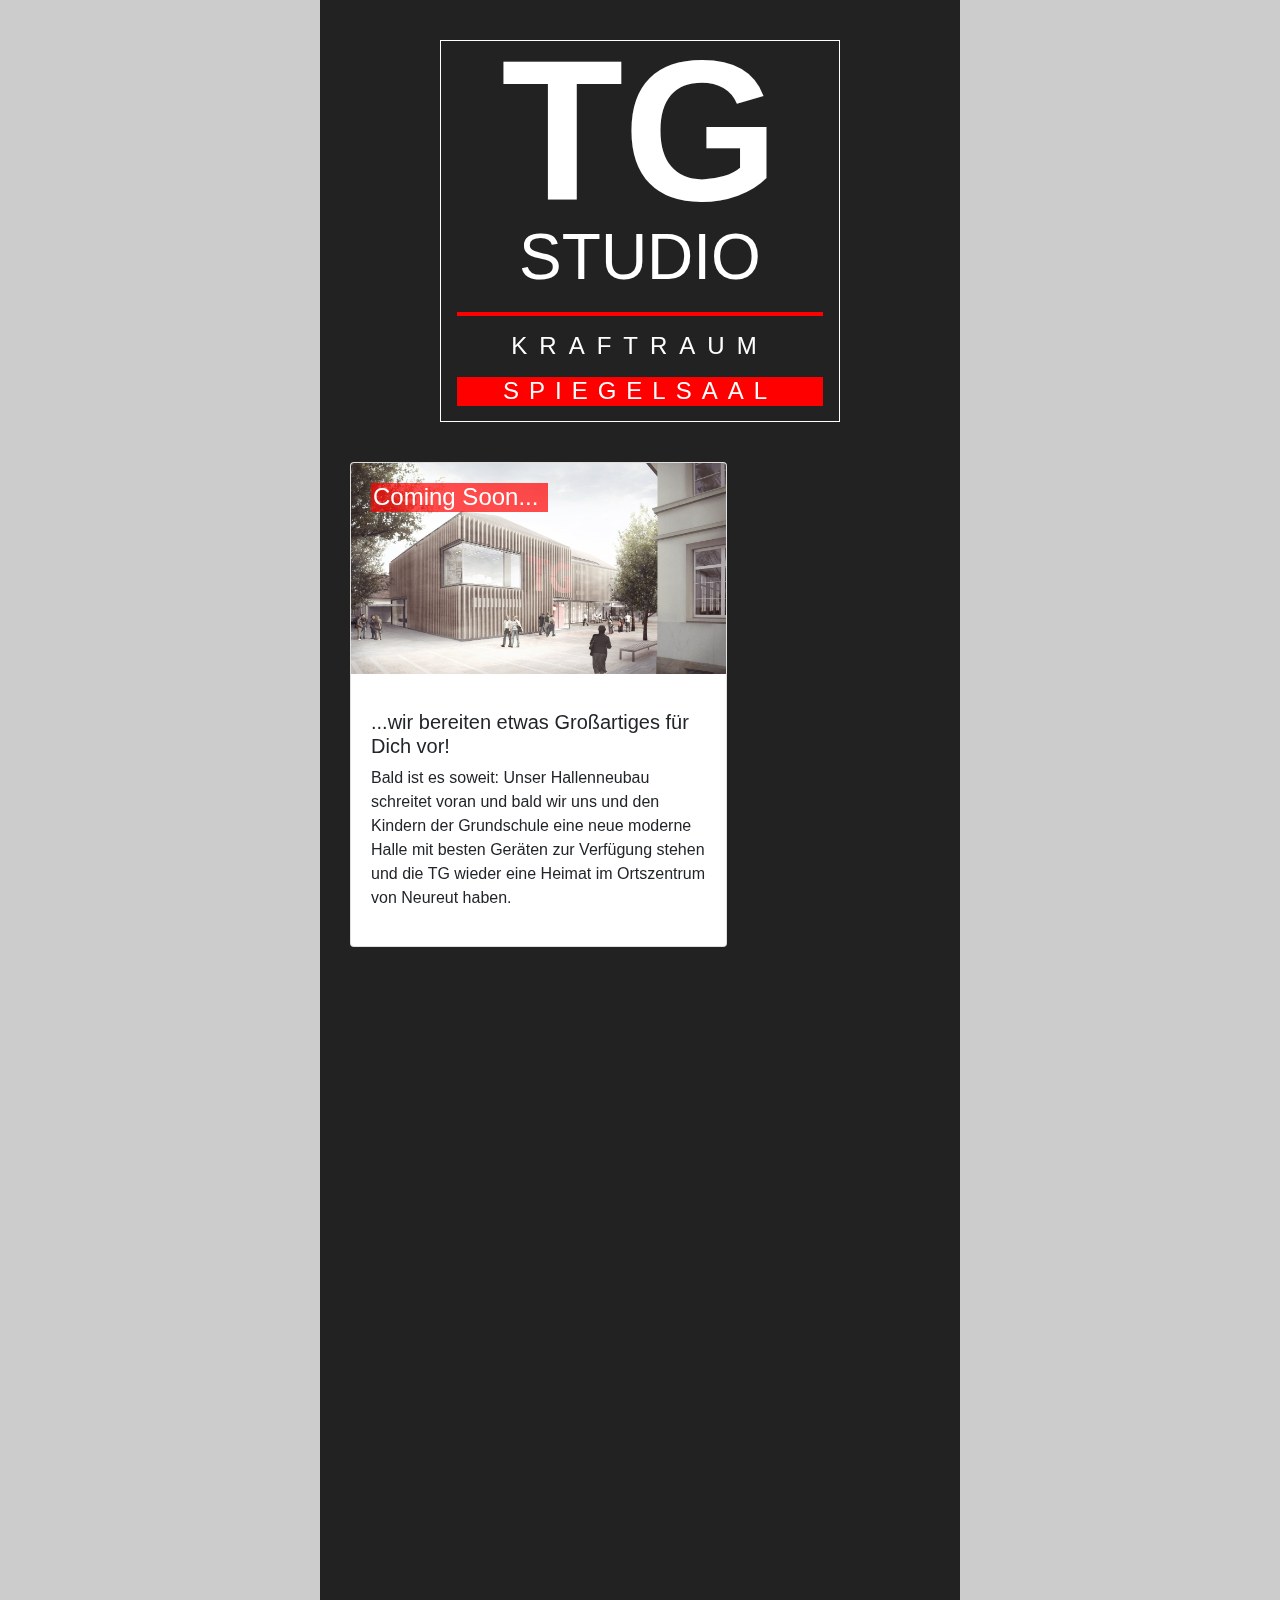
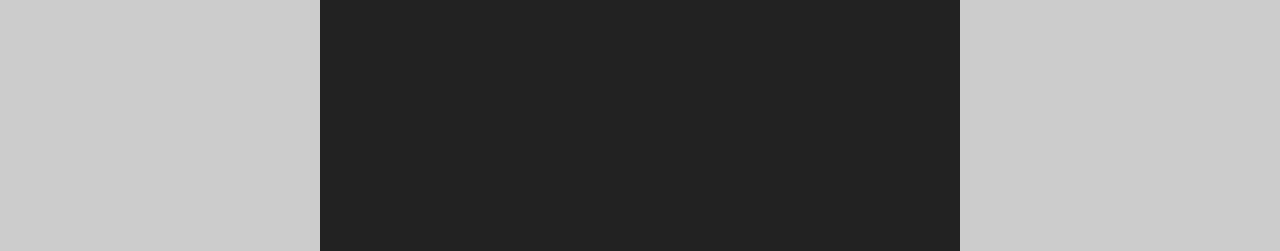
<file: index.html>
<!doctype html>
<html lang="de">
  <head>
    <!-- Required meta tags -->
    <meta charset="utf-8">
    <meta name="viewport" content="width=device-width, initial-scale=1, shrink-to-fit=no">

    <!-- Bootstrap CSS -->
    <link rel="stylesheet" href="https://stackpath.bootstrapcdn.com/bootstrap/4.3.1/css/bootstrap.min.css" integrity="sha384-ggOyR0iXCbMQv3Xipma34MD+dH/1fQ784/j6cY/iJTQUOhcWr7x9JvoRxT2MZw1T" crossorigin="anonymous">
	<link rel="stylesheet" href="./logo.css" />
	<link rel="stylesheet" href="./style.css" />
	<link href="https://unpkg.com/aos@2.3.1/dist/aos.css" rel="stylesheet">
    <title>TG STUDIO</title>
  </head>
  <body>
	<div class="container-fluid h-100">
		<div class="row main-row">
			<div class="col-md-6 offset-md-3 main-col">
				<div class="logo-box">
					<h2 class="tg aos-init" data-aos="fade-in" data-aos-easing="ease" data-aos-once="true" data-aos-delay="200">TG</h2>
					<h2 class="studio-text aos-init" data-aos="fade-in" data-aos-easing="ease" data-aos-once="true" data-aos-delay="300">STUDIO</h2>
					<div class="strich aos-init" data-aos="fade-right" data-aos-easing="ease" data-aos-once="true" data-aos-duration="1000" data-aos-delay="400"></div>
					<h3 class="kraftraum aos-init" data-aos="fade-in" data-aos-easing="ease" data-aos-once="true" data-aos-duration="1500" data-aos-delay="300">KRAFTRAUM</h3>
					<div class="spiegelsaal aos-init" data-aos="flip-right" data-aos-once="true" data-aos-duration="2500" data-aos-easing="ease">
						<h3>SPIEGELSAAL</h3>
					</div>
				</div>
			</div>
		</div>
		<div class="row main-row">
			<div class="col-md-6 offset-md-3 main-col">
				<div class="col-md-8">
					<div class="card" data-aos="fade-right" data-aos-easing="ease" data-aos-duration="1500" data-aos-delay="800">
					  <img src="./img/Neubau_Ansicht.jpg" class="card-img-top">
					  
					  <div class="card-img-overlay">
					  <h4 class="overlay"><span>Coming Soon...</span></h4> 
					  </div>
					  <div class="card-body">
						<p class="card-text"><h5>...wir bereiten etwas Großartiges für Dich vor!</h5>
							Bald ist es soweit: Unser Hallenneubau schreitet voran und bald wir uns und den Kindern der Grundschule eine neue moderne Halle mit besten Geräten zur Verfügung stehen und die TG wieder eine Heimat im Ortszentrum von Neureut haben.
						</p>
					  </div>
					</div>
				</div>
			</div>
		</div>
		<div class="row main-row">
			<div class="col-md-6 offset-md-3 main-col">
				<div class="col-md-8 offset-md-4 mt-2">
					<div class="card" data-aos="fade-left" data-aos-easing="ease" data-aos-duration="1500">
					  <img src="./img/Halle_Dachgeschoss.png" class="card-img-top">
					  
					  <div class="card-img-overlay">
					  <h4 class="overlay"><span>Generation TG 2.0...</span></h4> 
					  </div>
					  <div class="card-body">
						<p class="card-text"><h5>... Spiegelsaal und Kraftraum im Obergeschoss!</h5>
							Im top ausgestatteten Spiegelsaal mit bestem Trainingsklima werden professionelle Trainer abwechslungsreiche Kurse anbieten, sowohl trendig als auch klassisch-erprobt. Ob jung oder alt, es ist für jeden etwas dabei: Power für den Körper, Balance für Geist und Seele.<br />
							Du möchtest Kraft und Ausdauer trainieren? Dann bist Du in unserem Kraftraum richtig. Modernste Trainingsgeräte ermöglichen besten Trainingsfortschritt.
						</p>
					  </div>
					</div>
				</div>
			</div>
		</div>
		<div class="row main-row">
			<div class="col-md-6 offset-md-3 main-col">
				<div class="col-md-8 offset-md-2 mt-2 mb-5">
					<div class="card" data-aos="fade-down" data-aos-easing="ease" data-aos-duration="1500">
					  <div class="card-body">
						<p class="card-title"><h4>Wie es weiter geht?</h4></p>
						<p class="card-text">
							Hier findest Du immer neue Infos.<br />
							Außerdem gibt es alle Neuigkeiten auf facebook, instagram (...) und in der App<br />
							Fragen + Anregungen? Sende eine Mail an kurskoordinator@tg-n.de
						</p>
					  </div>
					</div>
				</div>
			</div>
		</div>
	</div>
    <!-- Optional JavaScript -->
    <!-- jQuery first, then Popper.js, then Bootstrap JS -->
    <script src="https://code.jquery.com/jquery-3.3.1.slim.min.js" integrity="sha384-q8i/X+965DzO0rT7abK41JStQIAqVgRVzpbzo5smXKp4YfRvH+8abtTE1Pi6jizo" crossorigin="anonymous"></script>
    <script src="https://cdnjs.cloudflare.com/ajax/libs/popper.js/1.14.7/umd/popper.min.js" integrity="sha384-UO2eT0CpHqdSJQ6hJty5KVphtPhzWj9WO1clHTMGa3JDZwrnQq4sF86dIHNDz0W1" crossorigin="anonymous"></script>
    <script src="https://stackpath.bootstrapcdn.com/bootstrap/4.3.1/js/bootstrap.min.js" integrity="sha384-JjSmVgyd0p3pXB1rRibZUAYoIIy6OrQ6VrjIEaFf/nJGzIxFDsf4x0xIM+B07jRM" crossorigin="anonymous"></script>
	
    <!-- AOS JavaScript -->
	<script src="https://unpkg.com/aos@2.3.1/dist/aos.js"></script>

	<script>
	  AOS.init();
	</script>
    <!-- AOS JavaScript ENDE-->
  </body>
</html>
</file>
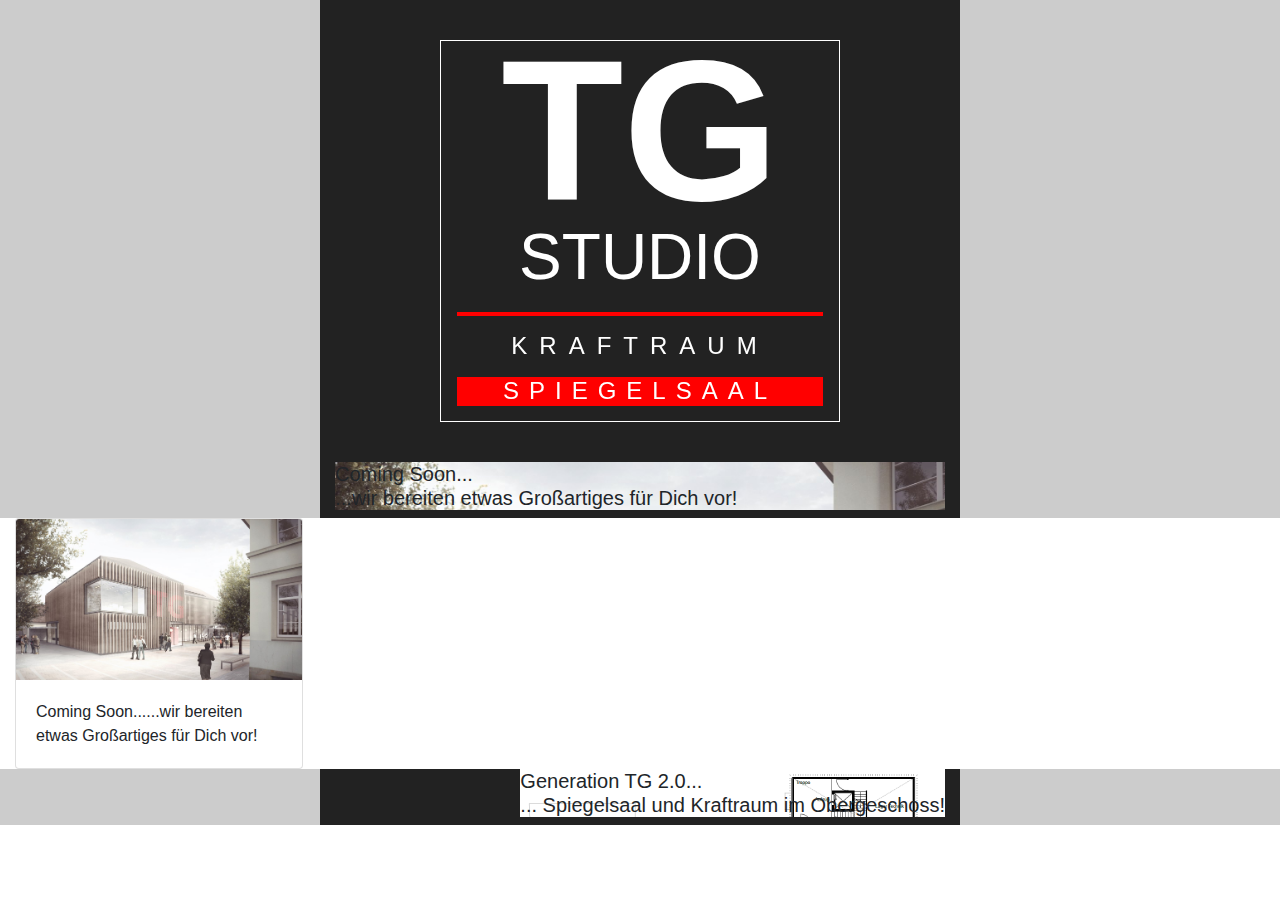
<file: index_overlay.html>
<!doctype html>
<html lang="de">
  <head>
    <!-- Required meta tags -->
    <meta charset="utf-8">
    <meta name="viewport" content="width=device-width, initial-scale=1, shrink-to-fit=no">

    <!-- Bootstrap CSS -->
    <link rel="stylesheet" href="https://stackpath.bootstrapcdn.com/bootstrap/4.3.1/css/bootstrap.min.css" integrity="sha384-ggOyR0iXCbMQv3Xipma34MD+dH/1fQ784/j6cY/iJTQUOhcWr7x9JvoRxT2MZw1T" crossorigin="anonymous">
	<link rel="stylesheet" href="./logo.css" />
	<link rel="stylesheet" href="./style.css" />
	<link href="https://unpkg.com/aos@2.3.1/dist/aos.css" rel="stylesheet">
    <title>TG STUDIO</title>
  </head>
  <body>
	<div class="container-fluid h-100">
		<div class="row main-row">
			<div class="col-md-6 offset-md-3 main-col">
				<div class="logo-box">
					<h2 class="tg aos-init" data-aos="fade-in" data-aos-easing="ease" data-aos-delay="200">TG</h2>
					<h2 class="studio-text aos-init" data-aos="fade-in" data-aos-easing="ease" data-aos-delay="300">STUDIO</h2>
					<div class="strich aos-init" data-aos="fade-right" data-aos-easing="ease" data-aos-duration="1000" data-aos-delay="400"></div>
					<h3 class="kraftraum aos-init" data-aos="fade-in" data-aos-easing="ease" data-aos-duration="1500" data-aos-delay="300">KRAFTRAUM</h3>
					<div class="spiegelsaal aos-init" data-aos="flip-down" data-aos-duration="2500" data-aos-easing="ease">
						<h3>SPIEGELSAAL</h3>
					</div>
				</div>
			</div>
		</div>
		<div class="row main-row">
			<div class="col-md-6 offset-md-3 main-col">
				<h5 class="padded-multiline" style="
  background: url('./img/Neubau_Ansicht.jpg');background-size: cover;">
					<span>Coming Soon...<br/></span>
					<span>...wir bereiten etwas Großartiges für Dich vor!</span>
				</h5>
			</div>
		</div>
		<div class="card" style="width: 18rem;">
		  <img src="./img/Neubau_Ansicht.jpg" class="card-img-top">
		  <div class="card-body">
			<p class="card-text">Coming Soon......wir bereiten etwas Großartiges für Dich vor!</p>
		  </div>
		</div>
		<div class="row main-row">
			<div class="col-md-6 offset-md-3 main-col">
				<h5 class="padded-multiline" style="float:right;
  background: url('./img/Halle_Dachgeschoss.png');background-size: cover;">
					<span>Generation TG 2.0...<br/></span>
					<span>... Spiegelsaal und Kraftraum im Obergeschoss!</span>
				</h5>
			</div>
		</div>
		</div>
	</div>
    <!-- Optional JavaScript -->
    <!-- jQuery first, then Popper.js, then Bootstrap JS -->
    <script src="https://code.jquery.com/jquery-3.3.1.slim.min.js" integrity="sha384-q8i/X+965DzO0rT7abK41JStQIAqVgRVzpbzo5smXKp4YfRvH+8abtTE1Pi6jizo" crossorigin="anonymous"></script>
    <script src="https://cdnjs.cloudflare.com/ajax/libs/popper.js/1.14.7/umd/popper.min.js" integrity="sha384-UO2eT0CpHqdSJQ6hJty5KVphtPhzWj9WO1clHTMGa3JDZwrnQq4sF86dIHNDz0W1" crossorigin="anonymous"></script>
    <script src="https://stackpath.bootstrapcdn.com/bootstrap/4.3.1/js/bootstrap.min.js" integrity="sha384-JjSmVgyd0p3pXB1rRibZUAYoIIy6OrQ6VrjIEaFf/nJGzIxFDsf4x0xIM+B07jRM" crossorigin="anonymous"></script>
	
    <!-- AOS JavaScript -->
	<script src="https://unpkg.com/aos@2.3.1/dist/aos.js"></script>
	<script>
	  AOS.init();
	</script>
    <!-- AOS JavaScript ENDE-->
  </body>
</html>
</file>
<file: logo.css>
/*
 * TG STUDIO Logo
 */
.strich{
		background-color: #f00;
		height: 2px;
		margin: 8px;
	}

	.logo-box{
		border: solid 1px #fff;
		background: #222;
		color: #fff;
		text-align: center;
		width: 200px;
		margin: 20px auto;
		padding-top: 10px;
	}

	.tg{
		font-size: 100px;
		font-weight: bold;
		line-height: 80px;
	}
	.studio-text{
		font-size: 32px;
	}
	.kraftraum{
		font-size: 12px;
		font-weight: 200;
		letter-spacing: 6px;
	}

	.spiegelsaal{
		background-color: #f00;
		margin: 8px;
	}
	.spiegelsaal h3{
		font-size: 12px;
		font-weight: 25;
		letter-spacing: 5px;
		color: #fff;
		
	}

@media (min-width: 768px) {
	.strich{
		background-color: #f00;
		height: 4px;
		margin: 16px;
	}

	.logo-box{
		border: solid 1px #fff;
		background: #222;
		color: #fff;
		text-align: center;
		width: 400px;
		margin: 40px auto;
	}

	.tg{
		font-size: 200px;
		font-weight: bold;
		line-height: 160px;
	}
	.studio-text{
		font-size: 64px;
	}
	.kraftraum{
		font-size: 24px;
		font-weight: 200;
		letter-spacing: 12px;
	}

	.spiegelsaal{
		background-color: #f00;
		margin: 16px;
	}
	.spiegelsaal h3{
		font-size: 24px;
		font-weight: 50;
		letter-spacing: 10px;
		color: #fff;
		
	}
}
</file>
<file: style.css>
/*
 * TG STUDIO Styles
 */
.main-row{
	background-color: #ccc;
}
.main-col{
	background-color: #222;
	
}
html,body{
	height:100%	
}
.overlay span{ 
  line-height: 1.1;
  background-color: rgba(255,0,0,0.7);
  color: #fff; 
  padding: 0 10px 2px 2px;
}

/* prevent reflow 
https://css-tricks.com/preventing-content-reflow-from-lazy-loaded-images/*/
img {
  max-width: 100%;
  height: auto;
}
</file>
